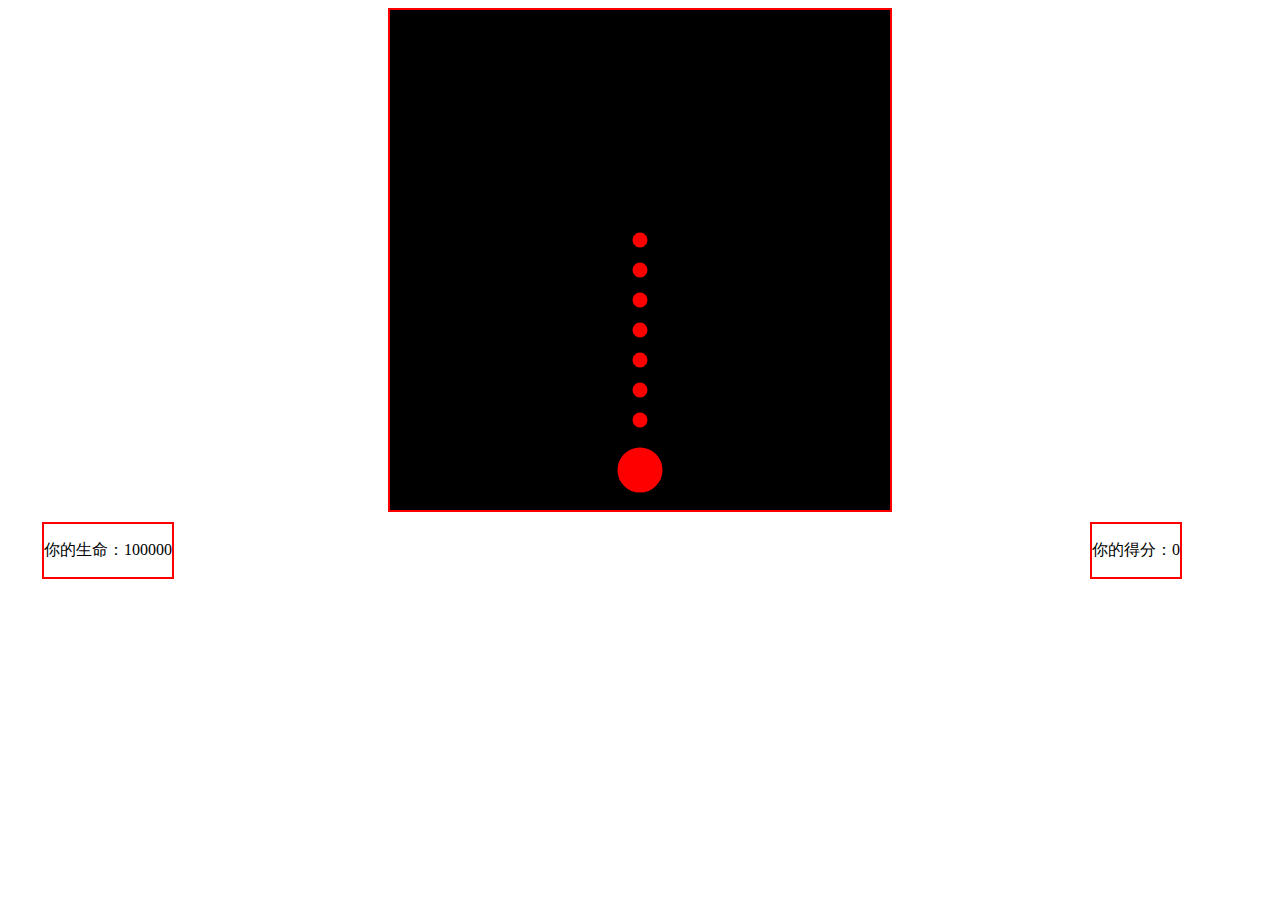
<file: shoot-v1.0/shoot-main/shoot/index.html>
<!DOCTYPE html>
<html lang="en">

<head>
    <meta charset="UTF-8">
    <meta http-equiv="X-UA-Compatible" content="IE=edge">
    <meta name="viewport" content="width=device-width, initial-scale=1.0">
    <link rel="stylesheet" href="css/style.css">
    <title>飞行玉小游戏</title>
</head>

<body>
    <audio src="assets/audios/Laura Shigihara - Brainiac Maniac.mp3" id="bgm" preload="auto"></audio>
    <audio src="assets/audios/bulletBiu.wav" id="biuAudio" preload="auto"></audio>
    <audio src="assets/audios/explode.wav" id="explodeAudio" preload="auto"></audio>
    <canvas width='500' height="500" id="playcanvas">
        您的浏览器不支持Canvas！
    </canvas>
    <div id="lifeBlock">
        <p>
            你的生命：<span id="life"></span>
        </p>
    </div>
    <div id="scoreBlock">
        <p>
            你的得分：<span id="score"></span>
        </p>
    </div>

    <img class="explode" src="assets/imgs/explode/1.png" alt="你的浏览器不支持img标签" hidden></img>
    <img class="explode" src="assets/imgs/explode/2.png" alt="你的浏览器不支持img标签" hidden></img>
    <img class="explode" src="assets/imgs/explode/3.png" alt="你的浏览器不支持img标签" hidden></img>
    <img class="explode" src="assets/imgs/explode/5.png" alt="你的浏览器不支持img标签" hidden></img>
    <img class="explode" src="assets/imgs/explode/6.png" alt="你的浏览器不支持img标签" hidden></img>
    <img class="explode" src="assets/imgs/explode/8.png" alt="你的浏览器不支持img标签" hidden></img>
    <img class="explode" src="assets/imgs/explode/10.png" alt="你的浏览器不支持img标签" hidden></img>
    <img class="explode" src="assets/imgs/explode/11.png" alt="你的浏览器不支持img标签" hidden></img>

    <div class="clear"></div>

</body>
<script src="js/jquery-3.5.1.js"></script>
<script src="js/trycanvas.js"></script>
<script src="js/plane.js"></script>
<script src="js/trytouch.js"></script>
<script src="js/control.js"></script>
<script src="js/boom.js"></script>
</html>
</file>
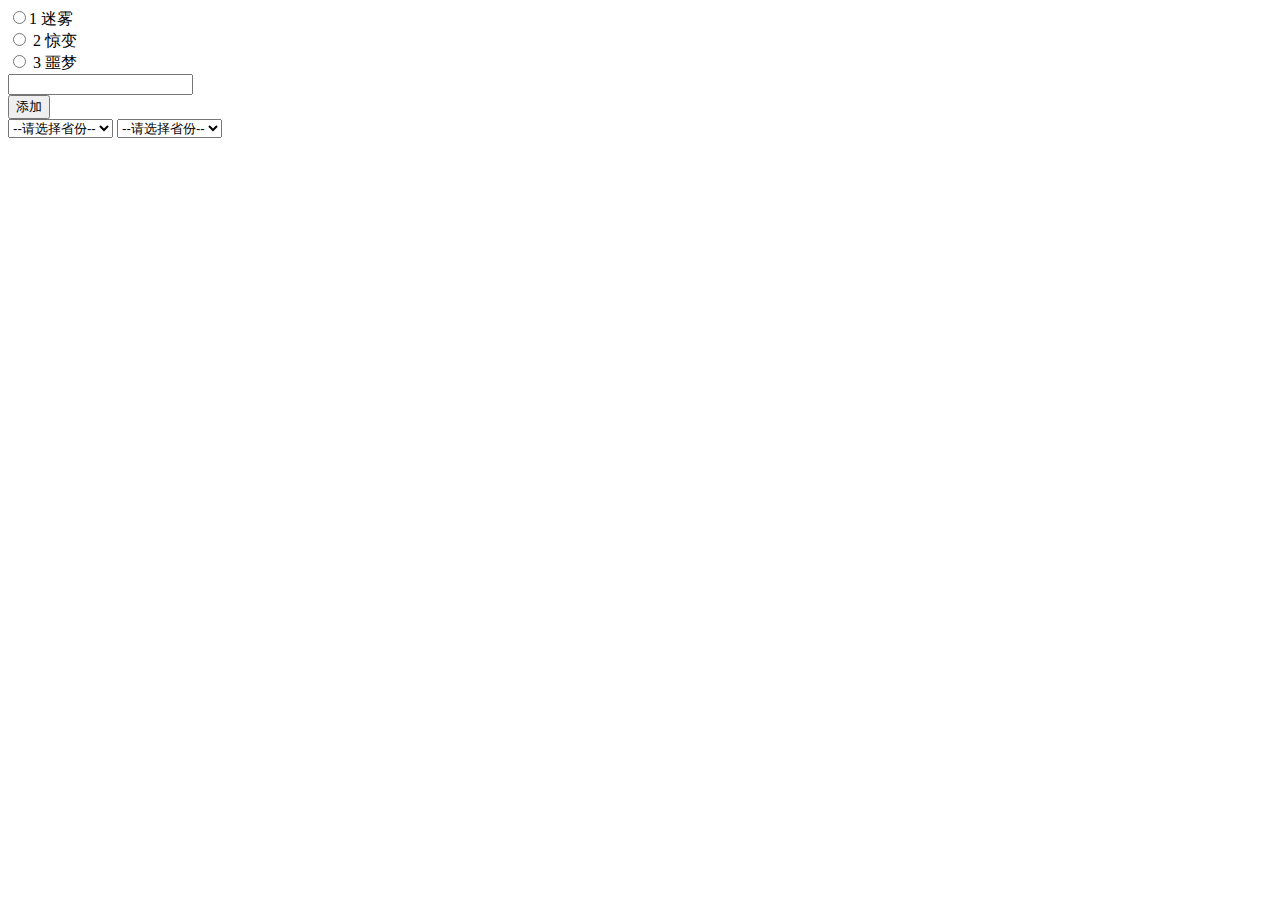
<file: shoot/frontpage.html>
<!DOCTYPE html>
<html lang="en">
  <head>
    <meta charset="UTF-8" />
    <meta http-equiv="X-UA-Compatible" content="IE=edge" />
    <meta name="viewport" content="width=device-width, initial-scale=1.0" />
    <link
      href="https://cdn.staticfile.org/twitter-bootstrap/3.3.7/css/bootstrap.min.css"
      rel="stylesheet"
    />
    <title>Document</title>
  </head>
  <body>
    <div class="levelList">
      <div class="btn-group" data-toggle="buttons">
        <label class="btn btn-primary btn-mainStage" id="level1">
          <input
            type="radio"
            name="options"
            id="option1"
            data-loading-text="加载中..."
          />1 迷雾 </label
        ><br />
        <label class="btn btn-primary btn-mainStage" id="level2">
          <input
            type="radio"
            name="options"
            id="option2"
            data-loading-text="加载中..."
          />
          2 惊变 </label
        ><br />
        <label class="btn btn-primary btn-mainStage" id="level3">
          <input
            type="radio"
            name="options"
            id="option3"
            data-loading-text="加载中..."
          />
          3 噩梦 </label
        ><br />
      </div>
    </div>

    <input type="text" id="provinceName"><br>
    <input type="button" value="添加" onclick="f()"><br>
    <select name="province" id="province">
        <option>--请选择省份--</option>
    </select>
    <select name="province" id="province">
      <option>--请选择省份--</option>
    </select>

  
 

    <script src="js/jquery-3.5.1.js"></script>
    <script src="https://cdn.staticfile.org/twitter-bootstrap/3.3.7/js/bootstrap.min.js"></script>
    <script src="js/frontpageHandler.js"></script>
    <script src="js/skill.js"></script>
  </body>
</html>
</file>
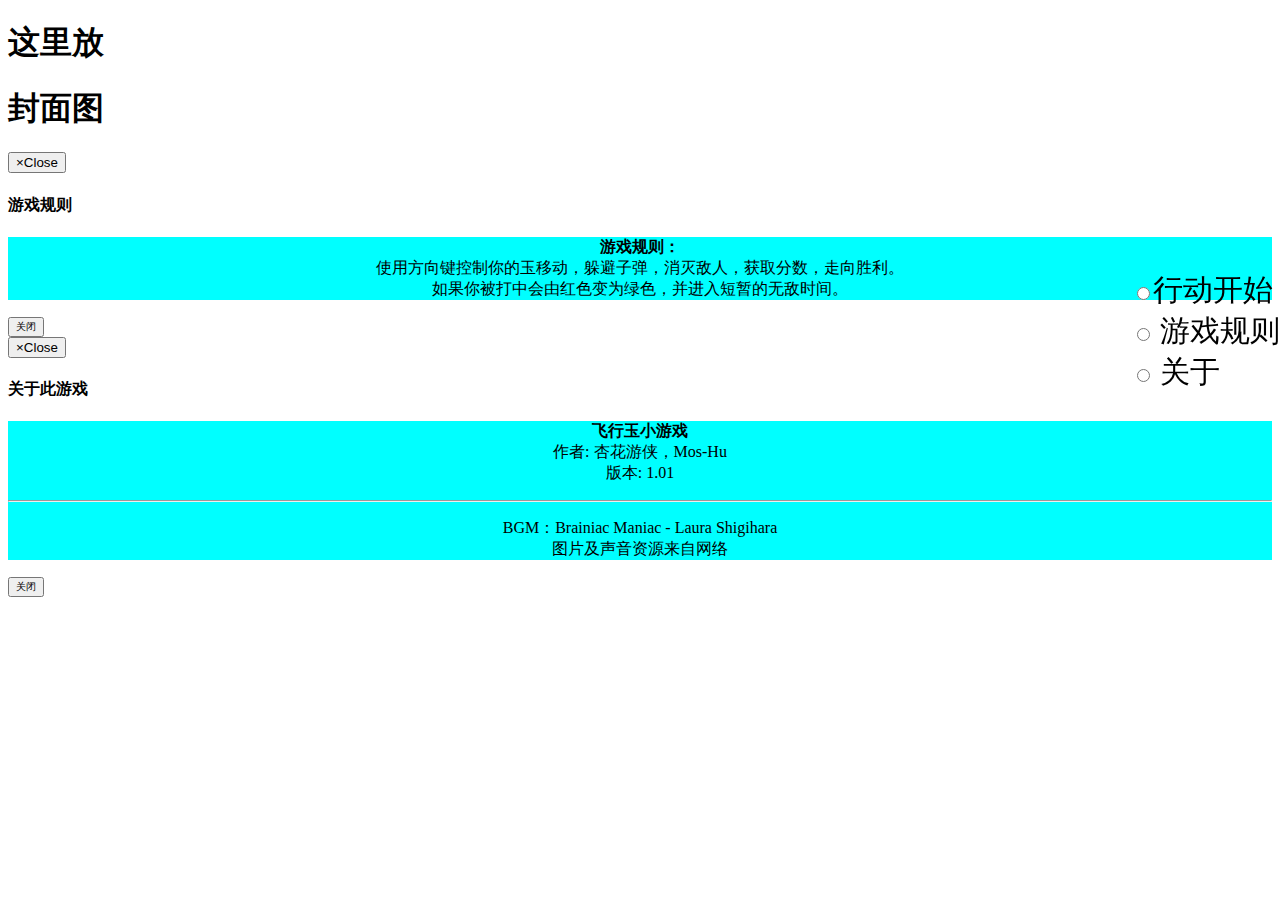
<file: shoot/（deprecated）.html>
<!DOCTYPE html>
<html lang="en">
  <head>
    <meta charset="UTF-8" />
    <meta http-equiv="X-UA-Compatible" content="IE=edge" />
    <meta name="viewport" content="width=device-width, initial-scale=1.0" />

    <link
      href="https://cdn.staticfile.org/twitter-bootstrap/3.3.7/css/bootstrap.min.css"
      rel="stylesheet"
    />
    <link rel="stylesheet" href="css/startStyle.css" />
    <title>飞行玉小游戏</title>
  </head>
  <body>
    <!--  
    <div id="discription">
      <p class="discription_text">
        <strong>飞行玉小游戏</strong><br />
        作者: <br />
        版本: <br />
      </p>
      <hr />
      <p class="discription_text">
        BGM：Brainiac Maniac - Laura Shigihara<br />
        图片及声音资源来自网络
      </p>
      <hr />
      <p class="discription_text">
        <strong>游戏规则：</strong><br />
        使用方向键控制你的玉移动，躲避子弹，消灭敌人，获取分数，走向胜利。<br />
        如果你被打中会由红色变为绿色，并进入短暂的无敌时间。
      </p>
      <hr />
      <p class="discription_text">
        <strong>注意事项：</strong><br />
        建议使用Chrome浏览器打开，Firefox如果音乐音效不受影响应该也行。<br />
      </p>
      <h1><a href="index.html" id="startLink">点我开始</a></h1>
    </div>
    -->
    <div>
        <h1>这里放</h1>
        <h1>封面图</h1>
    </div>
    <div class="chooseList">
      <div class="btn-group" data-toggle="buttons">
        <label class="btn btn-primary btn-mainStage" id="startGame">
          <input type="radio" name="options" id="option1" data-loading-text="加载中..."/>行动开始 </label
        ><br />
        <label class="btn btn-primary btn-mainStage" id="gameIntro">
          <input type="radio" name="options" id="option2" /> 游戏规则 </label
        ><br />
        <label class="btn btn-primary btn-mainStage" id="about">
          <input type="radio" name="options" /> 关于 </label
        ><br />
      </div>
    </div>

    <div class="modal" id="gameIntroModal">
      <div class="modal-dialog">
        <div class="modal-content">
          <div class="modal-header">
            <button type="button" class="close" data-dismiss="modal">
              <span aria-hidden="true">&times;</span
              ><span class="sr-only">Close</span>
            </button>
            <h4 class="modal-title">游戏规则</h4>
          </div>
          <div class="modal-body">
            <p class="discription_text">
              <strong>游戏规则：</strong><br />
              使用方向键控制你的玉移动，躲避子弹，消灭敌人，获取分数，走向胜利。<br />
              如果你被打中会由红色变为绿色，并进入短暂的无敌时间。
            </p>
          </div>
          <div class="modal-footer">
            <button
              type="button"
              class="btn btn-default modalCloseButton"
              data-dismiss="modal"
            >
              关闭
            </button>
          </div>
        </div>
        <!-- /.modal-content -->
      </div>
      <!-- /.modal-dialog -->
    </div>
    <!-- /.modal -->

    <div class="modal" id="aboutModal">
      <div class="modal-dialog">
        <div class="modal-content">
          <div class="modal-header">
            <button type="button" class="close" data-dismiss="modal">
              <span aria-hidden="true">&times;</span
              ><span class="sr-only">Close</span>
            </button>
            <h4 class="modal-title">关于此游戏</h4>
          </div>
          <div class="modal-body">
            <p class="discription_text">
              <strong>飞行玉小游戏</strong><br />
              作者: 杏花游侠，Mos-Hu<br />
              版本: 1.01<br />
            </p>
            <hr />
            <p class="discription_text">
              BGM：Brainiac Maniac - Laura Shigihara<br />
              图片及声音资源来自网络
            </p>
          </div>
          <div class="modal-footer">
            <button
              type="button"
              class="btn btn-default modalCloseButton"
              data-dismiss="modal"
            >
              关闭
            </button>
          </div>
        </div>
        <!-- /.modal-content -->
      </div>
      <!-- /.modal-dialog -->
    </div>
    <!-- /.modal -->

    <div class="clear"></div>

    <script src="js/jquery-3.5.1.js"></script>
    <script src="https://cdn.staticfile.org/twitter-bootstrap/3.3.7/js/bootstrap.min.js"></script>
    <script src="js/startHandler.js"></script>
  </body>
</html>
</file>
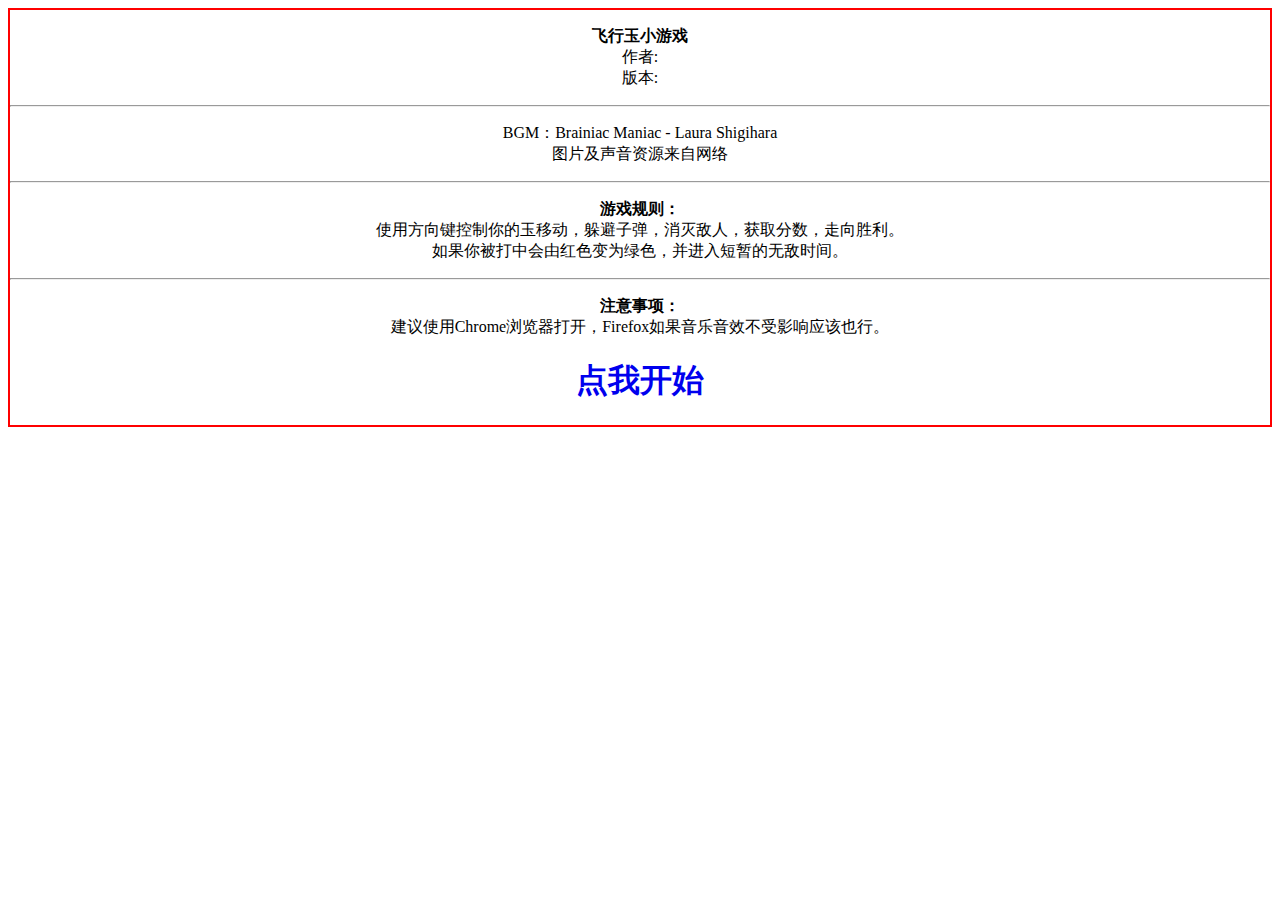
<file: shoot-v1.0/shoot-main/shoot/start.html>
<!DOCTYPE html>
<html lang="en">
<head>
    <meta charset="UTF-8">
    <meta http-equiv="X-UA-Compatible" content="IE=edge">
    <meta name="viewport" content="width=device-width, initial-scale=1.0">
    <link rel="stylesheet" href="css/startStyle.css">
    <title>飞行玉小游戏</title>
</head>
<body>
    <div id='discription'>
        <p class='discription_text'>
            <strong>飞行玉小游戏</strong><br>
            作者: <br>
            版本: <br>  
        </p>
        <hr>
        <p class='discription_text'>
            BGM：Brainiac Maniac - Laura Shigihara<br>
            图片及声音资源来自网络
        </p>
        <hr>
        <p class='discription_text'>
            <strong>游戏规则：</strong><br>
            使用方向键控制你的玉移动，躲避子弹，消灭敌人，获取分数，走向胜利。<br>
            如果你被打中会由红色变为绿色，并进入短暂的无敌时间。
        </p>
        <hr>
        <p class='discription_text'>
            <strong>注意事项：</strong><br>
            建议使用Chrome浏览器打开，Firefox如果音乐音效不受影响应该也行。<br>
        </p>
        <h1><a href="index.html" id='startLink'>点我开始</a></h1>

    </div>
    <div class="clear"></div>
</body>
</html>
</file>
<file: shoot-v1.0/shoot-main/shoot/css/style.css>
#playcanvas{
    border: 2px solid red;
    display: block;
    margin: 0 auto;
    background-color: black;
}
#lifeBlock{
    border: 2px solid red;
    float: left;
    clear: both;
    z-index: 999;
    position: relative;
    right: -34px;
    top: 10px;
}
#scoreBlock{
    border: 2px solid red;
    float: right;
    clear: right;
    z-index: 999;
    position: relative;
    right: 90px;
    top: 10px;
}
.clear{
    clear: both;
    margin: 0;
    padding: 0;
}
</file>
<file: shoot/css/startStyle.css>
#discription {
  border: 2px solid red;
  display: block;
  margin: 0 auto;
}

.discription_text {
  text-align: center;
}

#startLink {
  text-align: center;
  display: block;
  margin: 0 auto;
  text-decoration: none;
}

#startLink:hover {
  color: aqua;
}

.chooseList {
  position: fixed;
  top: 30%;
  right: 0%;
}

.btn-mainStage{
    height: 100px;
    width: 250px;
    text-align: center;
    font-size: 30px;
}
.modal-body{
    background-color: aqua;
}
.modalCloseButton{
    font-size: 10px;
}
.clear {
  clear: both;
  margin: 0;
  padding: 0;
}
</file>
<file: shoot-v1.0/shoot-main/shoot/css/startStyle.css>
#discription{
    border: 2px solid red;
    display: block;
    margin: 0 auto;
}

.discription_text{
    text-align: center;
}

#startLink{
    text-align: center;
    display: block;
    margin: 0 auto;
    text-decoration: none;
}

#startLink:hover{
    color: aqua;
}

.clear{
    clear: both;
    margin: 0;
    padding: 0;
}
</file>
